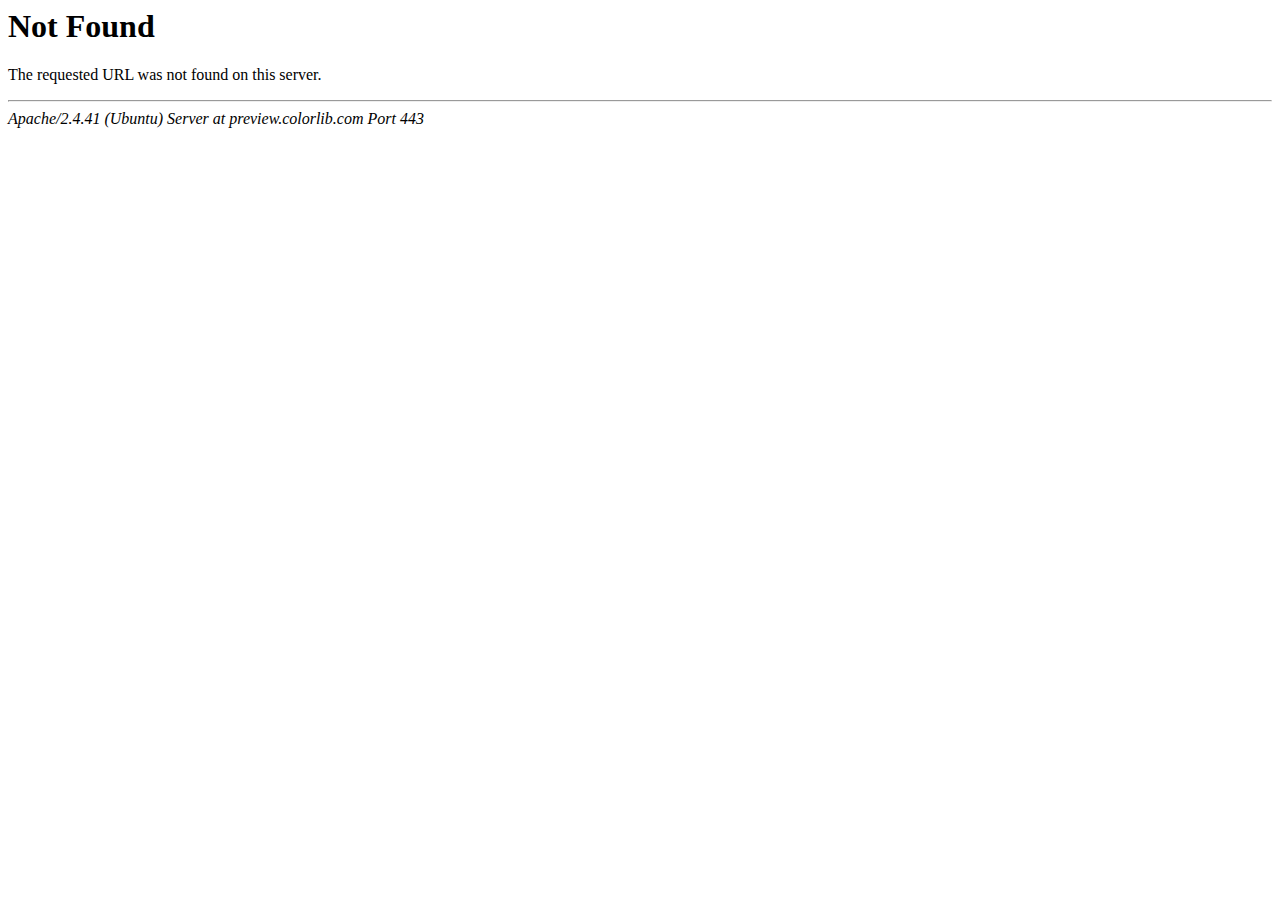
<file: blog.html>
<!DOCTYPE HTML PUBLIC "-//IETF//DTD HTML 2.0//EN">
<html><head>
<title>404 Not Found</title>
</head><body>
<h1>Not Found</h1>
<p>The requested URL was not found on this server.</p>
<hr>
<address>Apache/2.4.41 (Ubuntu) Server at preview.colorlib.com Port 443</address>
<script defer src="https://static.cloudflareinsights.com/beacon.min.js/vcd15cbe7772f49c399c6a5babf22c1241717689176015" integrity="sha512-ZpsOmlRQV6y907TI0dKBHq9Md29nnaEIPlkf84rnaERnq6zvWvPUqr2ft8M1aS28oN72PdrCzSjY4U6VaAw1EQ==" data-cf-beacon='{"rayId":"938b631299cea07f","version":"2025.4.0-1-g37f21b1","serverTiming":{"name":{"cfExtPri":true,"cfL4":true,"cfSpeedBrain":true,"cfCacheStatus":true}},"token":"cd0b4b3a733644fc843ef0b185f98241","b":1}' crossorigin="anonymous"></script>
</body></html>
</file>
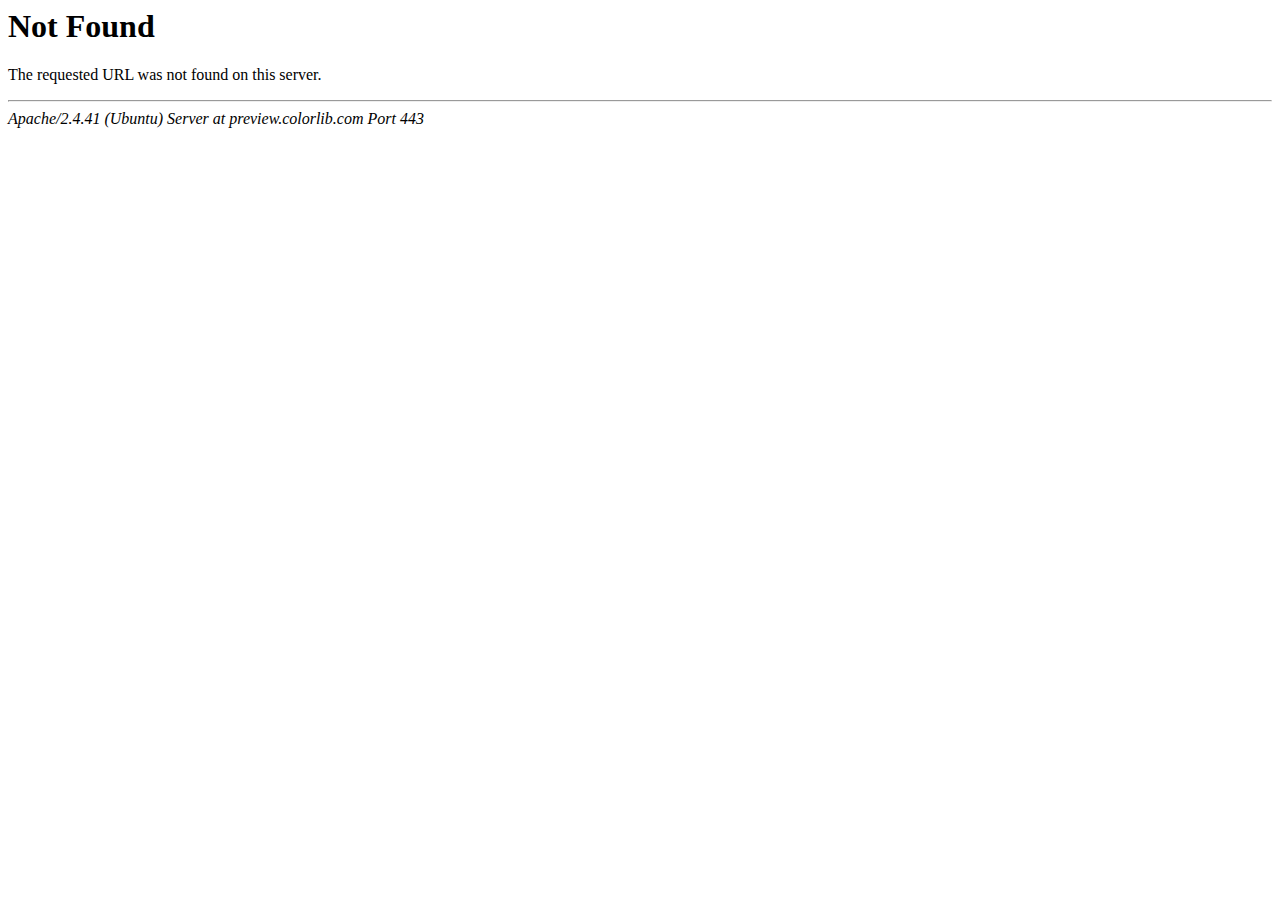
<file: favicon.html>
<!DOCTYPE HTML PUBLIC "-//IETF//DTD HTML 2.0//EN">
<html><head>
<title>404 Not Found</title>
</head><body>
<h1>Not Found</h1>
<p>The requested URL was not found on this server.</p>
<hr>
<address>Apache/2.4.41 (Ubuntu) Server at preview.colorlib.com Port 443</address>
<script defer src="https://static.cloudflareinsights.com/beacon.min.js/vcd15cbe7772f49c399c6a5babf22c1241717689176015" integrity="sha512-ZpsOmlRQV6y907TI0dKBHq9Md29nnaEIPlkf84rnaERnq6zvWvPUqr2ft8M1aS28oN72PdrCzSjY4U6VaAw1EQ==" data-cf-beacon='{"rayId":"938b62e8c852e8c7","version":"2025.4.0-1-g37f21b1","serverTiming":{"name":{"cfExtPri":true,"cfL4":true,"cfSpeedBrain":true,"cfCacheStatus":true}},"token":"cd0b4b3a733644fc843ef0b185f98241","b":1}' crossorigin="anonymous"></script>
</body></html>
</file>
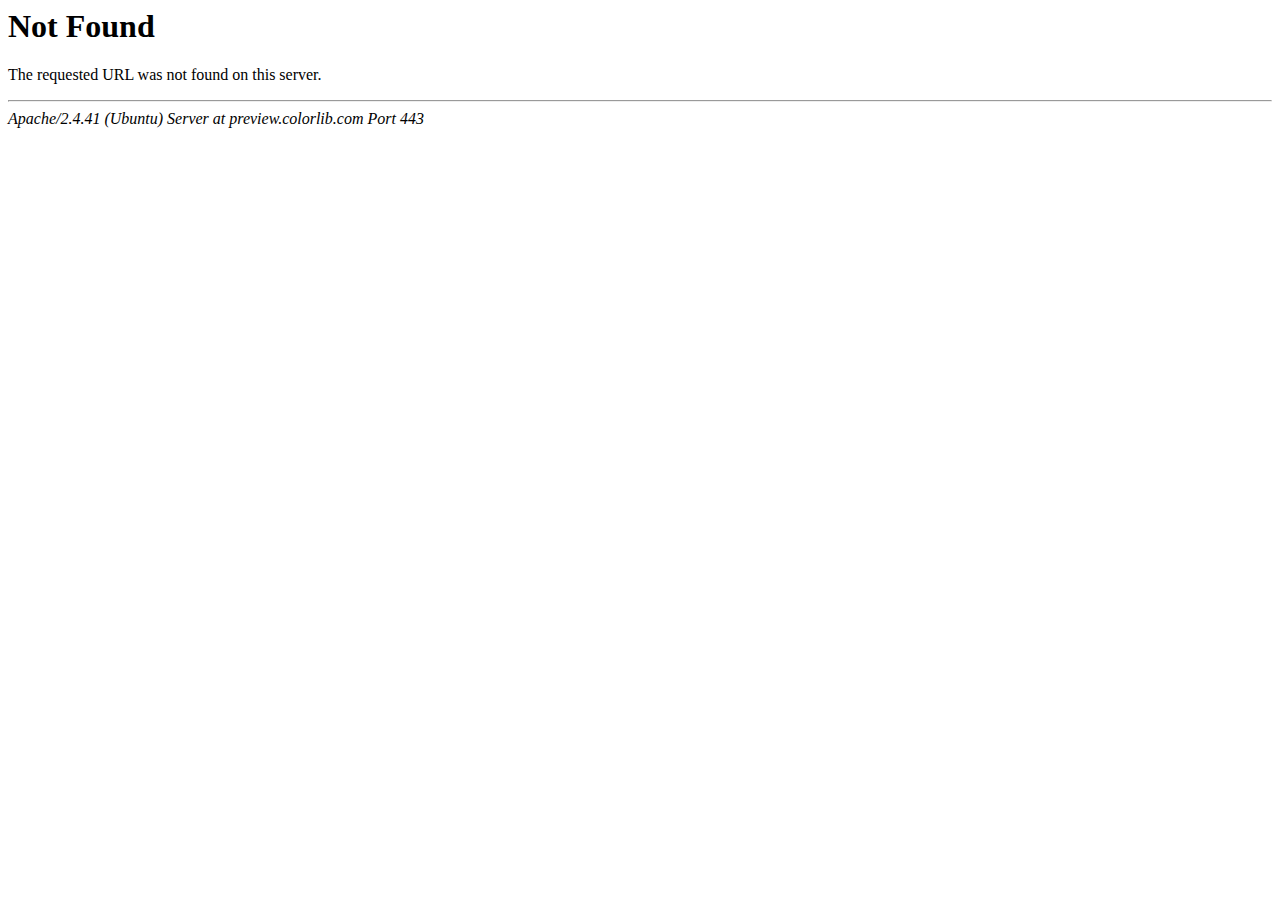
<file: work.html>
<!DOCTYPE HTML PUBLIC "-//IETF//DTD HTML 2.0//EN">
<html>

<head>
    <title>404 Not Found</title>
</head>

<body>
    <h1>Not Found</h1>
    <p>The requested URL was not found on this server.</p>
    <hr>
    <address>Apache/2.4.41 (Ubuntu) Server at preview.colorlib.com Port 443</address>
    <script defer
        src="https://static.cloudflareinsights.com/beacon.min.js/vcd15cbe7772f49c399c6a5babf22c1241717689176015"
        integrity="sha512-ZpsOmlRQV6y907TI0dKBHq9Md29nnaEIPlkf84rnaERnq6zvWvPUqr2ft8M1aS28oN72PdrCzSjY4U6VaAw1EQ=="
        data-cf-beacon='{"rayId":"938b6306986be8c7","version":"2025.4.0-1-g37f21b1","serverTiming":{"name":{"cfExtPri":true,"cfL4":true,"cfSpeedBrain":true,"cfCacheStatus":true}},"token":"cd0b4b3a733644fc843ef0b185f98241","b":1}'
        crossorigin="anonymous"></script>
</body>

</html>
</file>
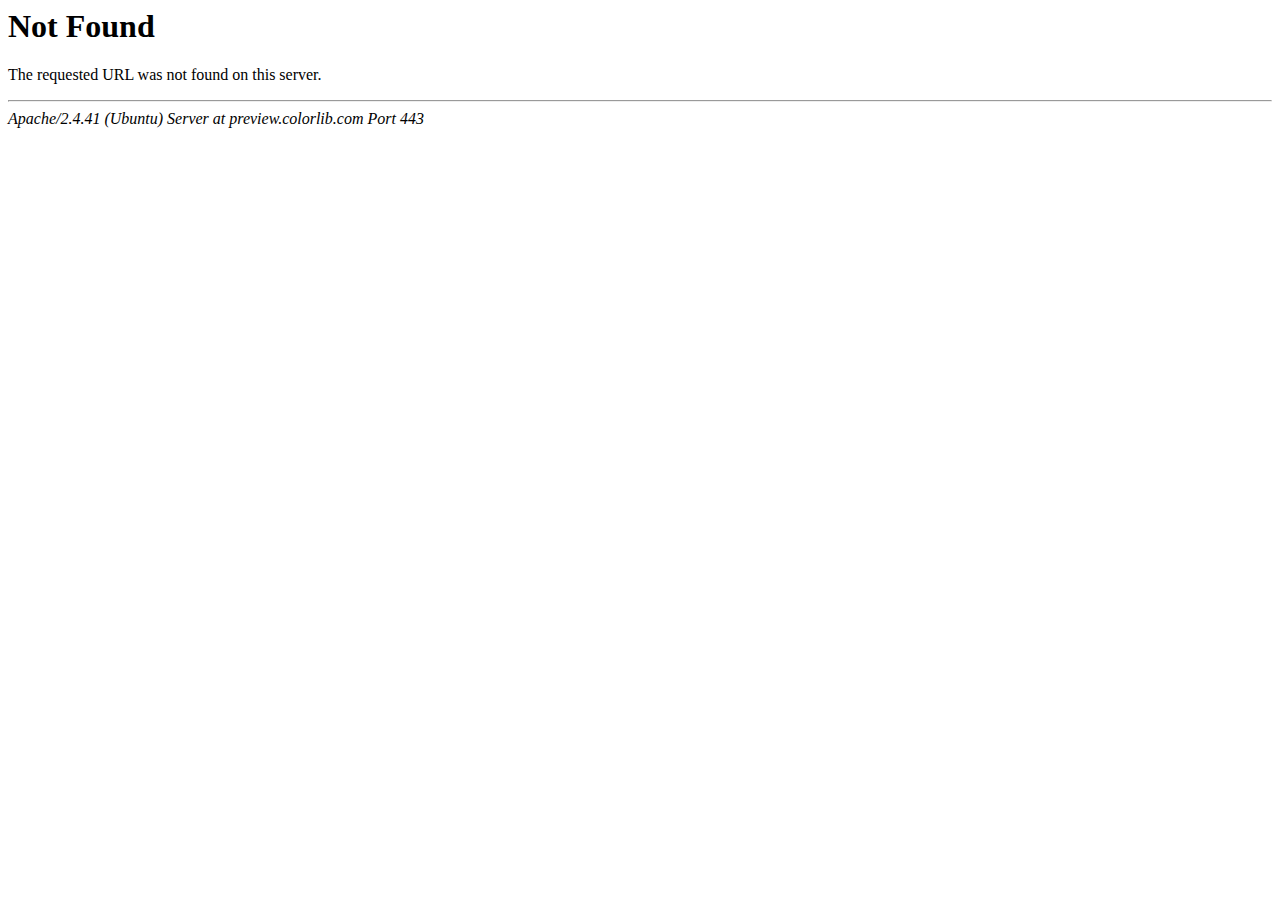
<file: css/owl.video.play.html>
<!DOCTYPE HTML PUBLIC "-//IETF//DTD HTML 2.0//EN">
<html><head>
<title>404 Not Found</title>
</head><body>
<h1>Not Found</h1>
<p>The requested URL was not found on this server.</p>
<hr>
<address>Apache/2.4.41 (Ubuntu) Server at preview.colorlib.com Port 443</address>
<script defer src="https://static.cloudflareinsights.com/beacon.min.js/vcd15cbe7772f49c399c6a5babf22c1241717689176015" integrity="sha512-ZpsOmlRQV6y907TI0dKBHq9Md29nnaEIPlkf84rnaERnq6zvWvPUqr2ft8M1aS28oN72PdrCzSjY4U6VaAw1EQ==" data-cf-beacon='{"rayId":"938b63385ffee8c7","version":"2025.4.0-1-g37f21b1","serverTiming":{"name":{"cfExtPri":true,"cfL4":true,"cfSpeedBrain":true,"cfCacheStatus":true}},"token":"cd0b4b3a733644fc843ef0b185f98241","b":1}' crossorigin="anonymous"></script>
</body></html>
</file>
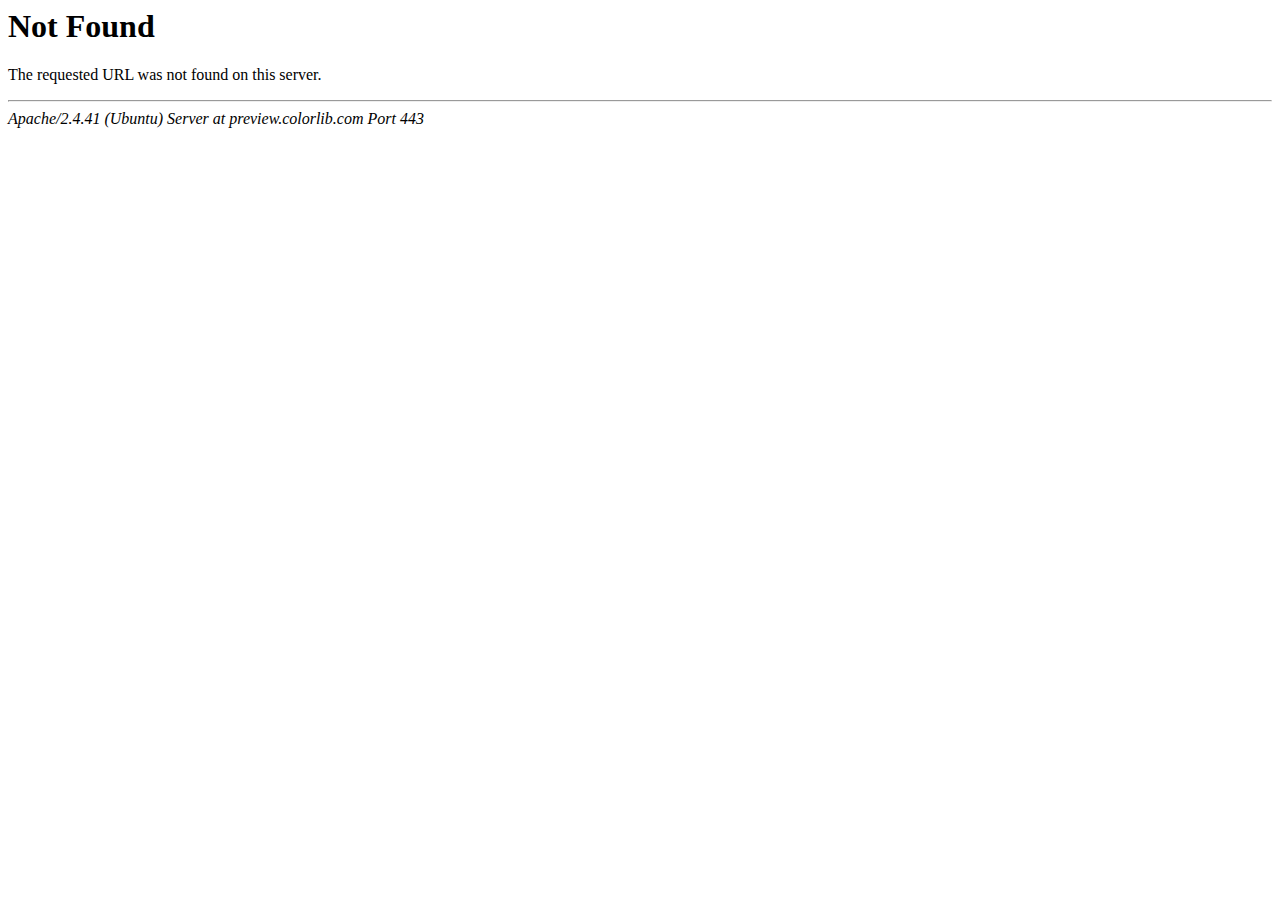
<file: images/loader.html>
<!DOCTYPE HTML PUBLIC "-//IETF//DTD HTML 2.0//EN">
<html><head>
<title>404 Not Found</title>
</head><body>
<h1>Not Found</h1>
<p>The requested URL was not found on this server.</p>
<hr>
<address>Apache/2.4.41 (Ubuntu) Server at preview.colorlib.com Port 443</address>
<script defer src="https://static.cloudflareinsights.com/beacon.min.js/vcd15cbe7772f49c399c6a5babf22c1241717689176015" integrity="sha512-ZpsOmlRQV6y907TI0dKBHq9Md29nnaEIPlkf84rnaERnq6zvWvPUqr2ft8M1aS28oN72PdrCzSjY4U6VaAw1EQ==" data-cf-beacon='{"rayId":"938b63484acca07f","version":"2025.4.0-1-g37f21b1","serverTiming":{"name":{"cfExtPri":true,"cfL4":true,"cfSpeedBrain":true,"cfCacheStatus":true}},"token":"cd0b4b3a733644fc843ef0b185f98241","b":1}' crossorigin="anonymous"></script>
</body></html>
</file>
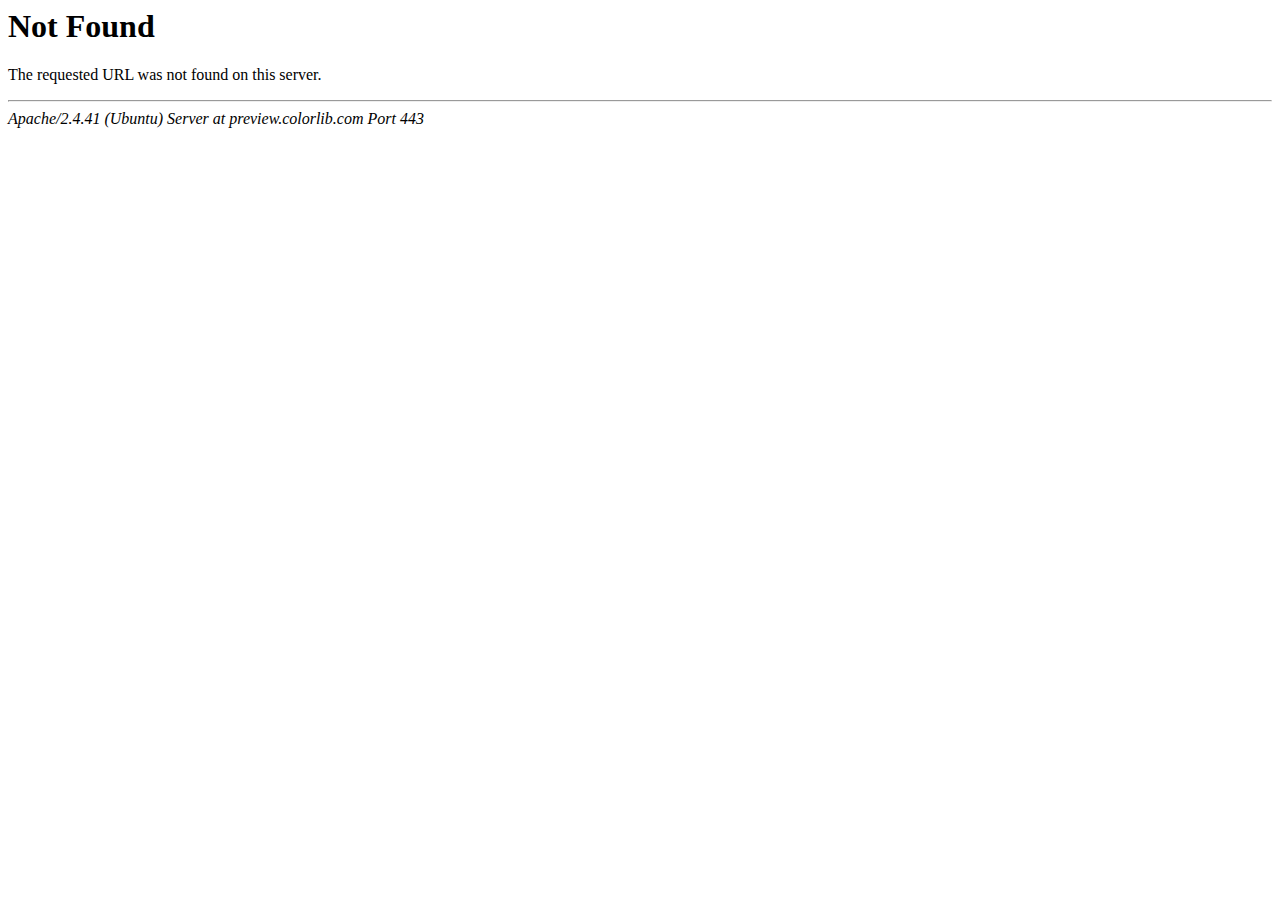
<file: css/fonts/icomoonb44e-2.html>
<!DOCTYPE HTML PUBLIC "-//IETF//DTD HTML 2.0//EN">
<html><head>
<title>404 Not Found</title>
</head><body>
<h1>Not Found</h1>
<p>The requested URL was not found on this server.</p>
<hr>
<address>Apache/2.4.41 (Ubuntu) Server at preview.colorlib.com Port 443</address>
<script defer src="https://static.cloudflareinsights.com/beacon.min.js/vcd15cbe7772f49c399c6a5babf22c1241717689176015" integrity="sha512-ZpsOmlRQV6y907TI0dKBHq9Md29nnaEIPlkf84rnaERnq6zvWvPUqr2ft8M1aS28oN72PdrCzSjY4U6VaAw1EQ==" data-cf-beacon='{"rayId":"938b632f18b6e8c7","version":"2025.4.0-1-g37f21b1","serverTiming":{"name":{"cfExtPri":true,"cfL4":true,"cfSpeedBrain":true,"cfCacheStatus":true}},"token":"cd0b4b3a733644fc843ef0b185f98241","b":1}' crossorigin="anonymous"></script>
</body></html>
</file>
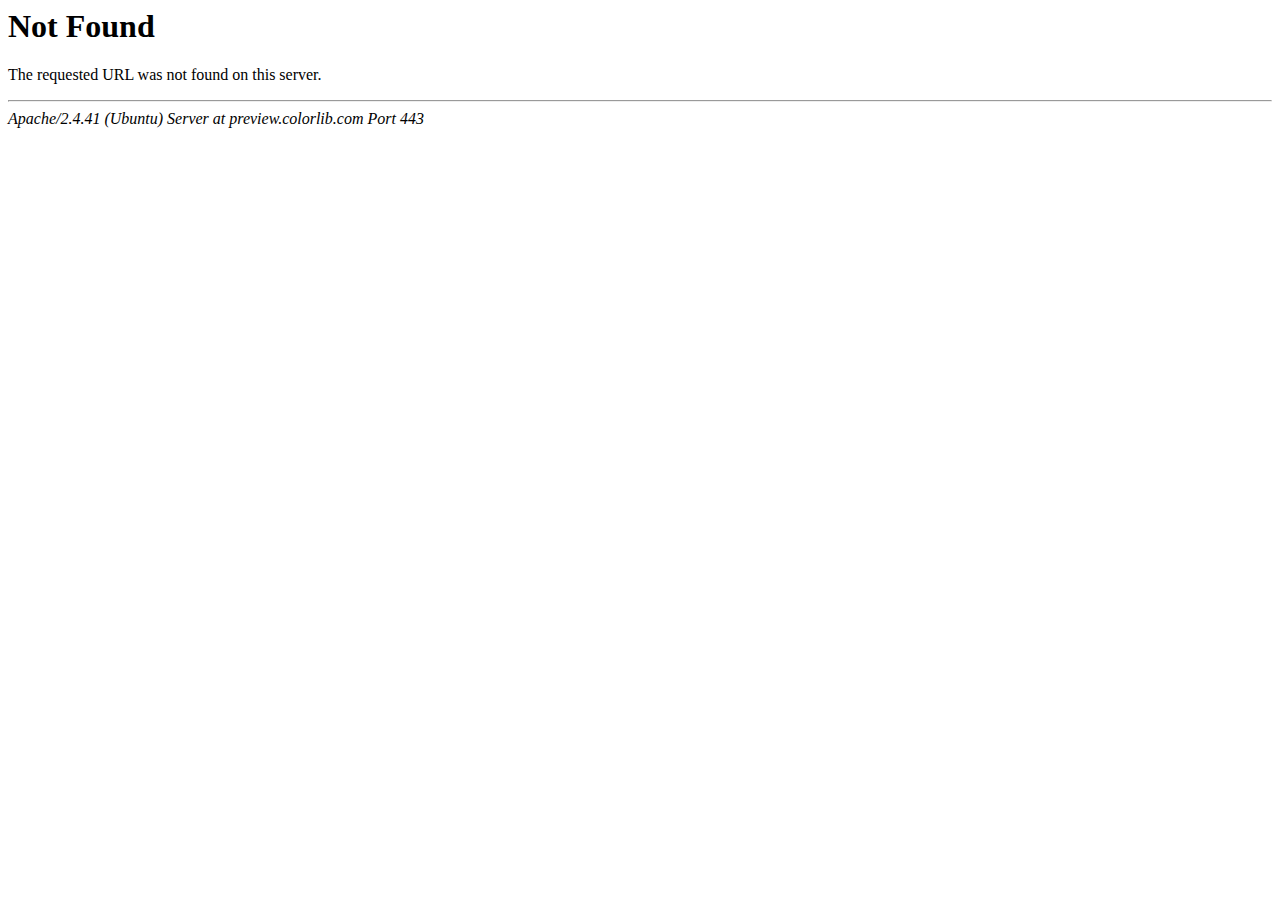
<file: css/fonts/icomoonb44e-3.html>
<!DOCTYPE HTML PUBLIC "-//IETF//DTD HTML 2.0//EN">
<html><head>
<title>404 Not Found</title>
</head><body>
<h1>Not Found</h1>
<p>The requested URL was not found on this server.</p>
<hr>
<address>Apache/2.4.41 (Ubuntu) Server at preview.colorlib.com Port 443</address>
<script defer src="https://static.cloudflareinsights.com/beacon.min.js/vcd15cbe7772f49c399c6a5babf22c1241717689176015" integrity="sha512-ZpsOmlRQV6y907TI0dKBHq9Md29nnaEIPlkf84rnaERnq6zvWvPUqr2ft8M1aS28oN72PdrCzSjY4U6VaAw1EQ==" data-cf-beacon='{"rayId":"938b63311bbbe8c7","version":"2025.4.0-1-g37f21b1","serverTiming":{"name":{"cfExtPri":true,"cfL4":true,"cfSpeedBrain":true,"cfCacheStatus":true}},"token":"cd0b4b3a733644fc843ef0b185f98241","b":1}' crossorigin="anonymous"></script>
</body></html>
</file>
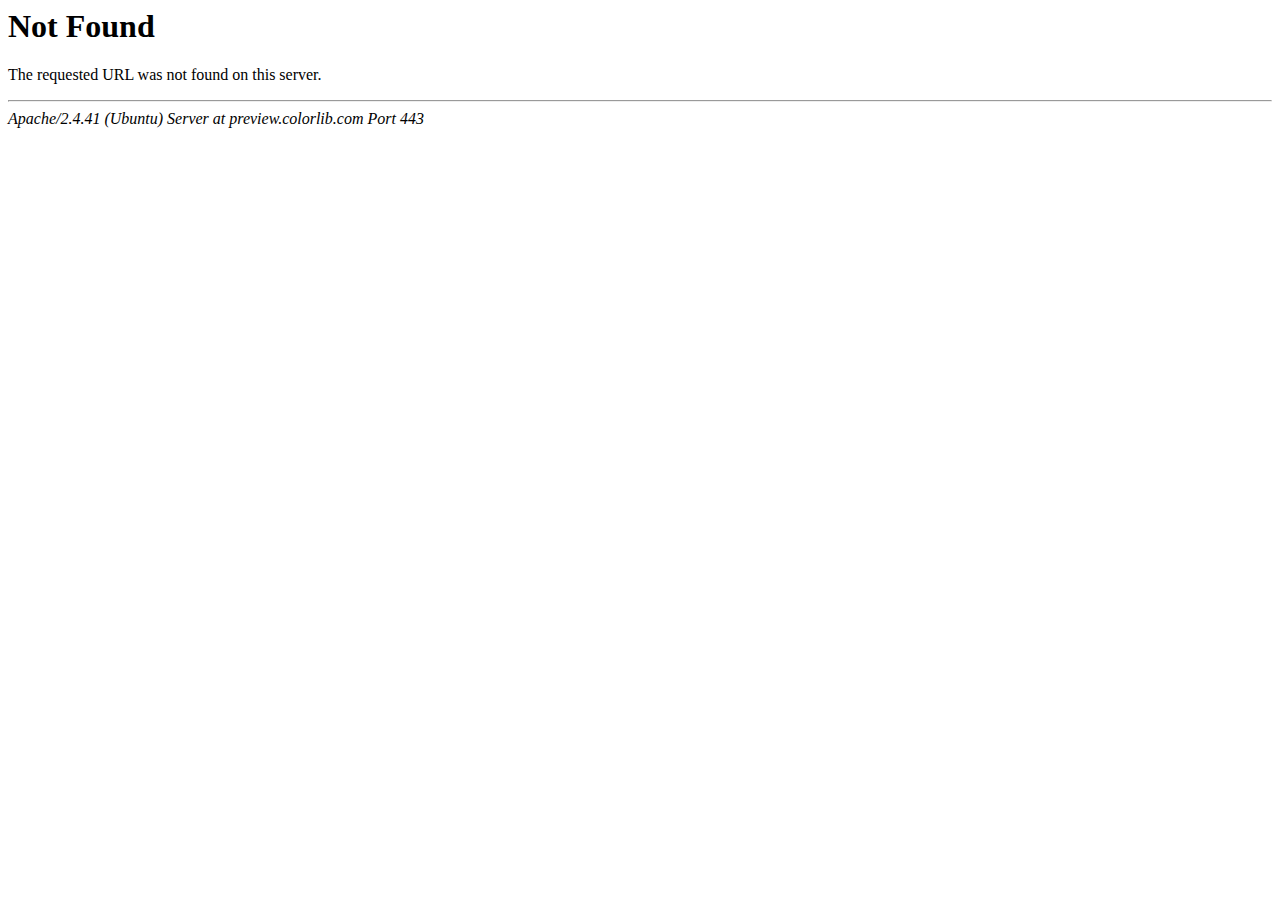
<file: css/fonts/icomoonb44e-4.html>
<!DOCTYPE HTML PUBLIC "-//IETF//DTD HTML 2.0//EN">
<html><head>
<title>404 Not Found</title>
</head><body>
<h1>Not Found</h1>
<p>The requested URL was not found on this server.</p>
<hr>
<address>Apache/2.4.41 (Ubuntu) Server at preview.colorlib.com Port 443</address>
<script defer src="https://static.cloudflareinsights.com/beacon.min.js/vcd15cbe7772f49c399c6a5babf22c1241717689176015" integrity="sha512-ZpsOmlRQV6y907TI0dKBHq9Md29nnaEIPlkf84rnaERnq6zvWvPUqr2ft8M1aS28oN72PdrCzSjY4U6VaAw1EQ==" data-cf-beacon='{"rayId":"938b63333fb8e8c7","version":"2025.4.0-1-g37f21b1","serverTiming":{"name":{"cfExtPri":true,"cfL4":true,"cfSpeedBrain":true,"cfCacheStatus":true}},"token":"cd0b4b3a733644fc843ef0b185f98241","b":1}' crossorigin="anonymous"></script>
</body></html>
</file>
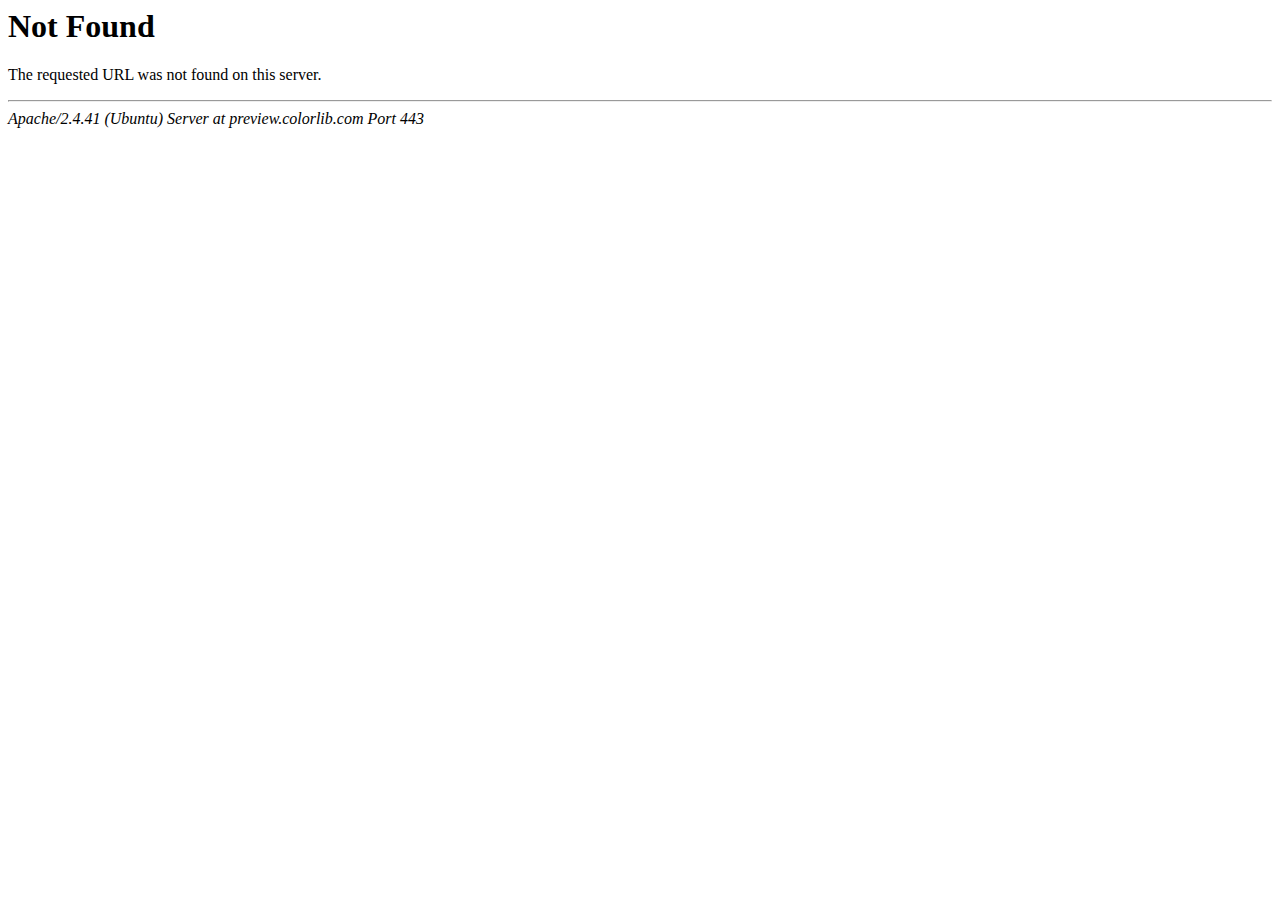
<file: css/fonts/icomoonb44e.html>
<!DOCTYPE HTML PUBLIC "-//IETF//DTD HTML 2.0//EN">
<html><head>
<title>404 Not Found</title>
</head><body>
<h1>Not Found</h1>
<p>The requested URL was not found on this server.</p>
<hr>
<address>Apache/2.4.41 (Ubuntu) Server at preview.colorlib.com Port 443</address>
<script defer src="https://static.cloudflareinsights.com/beacon.min.js/vcd15cbe7772f49c399c6a5babf22c1241717689176015" integrity="sha512-ZpsOmlRQV6y907TI0dKBHq9Md29nnaEIPlkf84rnaERnq6zvWvPUqr2ft8M1aS28oN72PdrCzSjY4U6VaAw1EQ==" data-cf-beacon='{"rayId":"938b632d1d4ae8c7","version":"2025.4.0-1-g37f21b1","serverTiming":{"name":{"cfExtPri":true,"cfL4":true,"cfSpeedBrain":true,"cfCacheStatus":true}},"token":"cd0b4b3a733644fc843ef0b185f98241","b":1}' crossorigin="anonymous"></script>
</body></html>
</file>
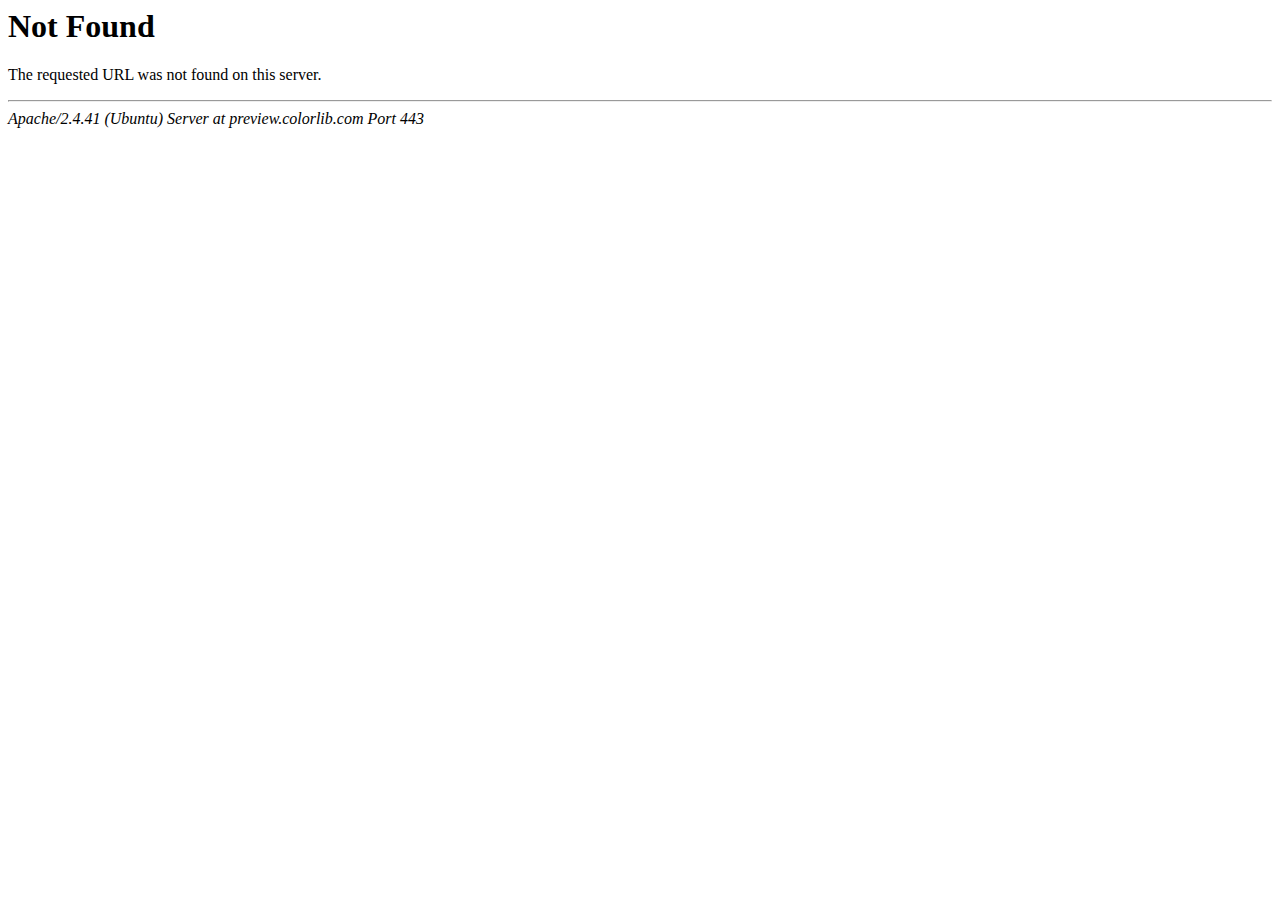
<file: fonts/flaticon/font/flaticon.html>
<!DOCTYPE HTML PUBLIC "-//IETF//DTD HTML 2.0//EN">
<html><head>
<title>404 Not Found</title>
</head><body>
<h1>Not Found</h1>
<p>The requested URL was not found on this server.</p>
<hr>
<address>Apache/2.4.41 (Ubuntu) Server at preview.colorlib.com Port 443</address>
<script defer src="https://static.cloudflareinsights.com/beacon.min.js/vcd15cbe7772f49c399c6a5babf22c1241717689176015" integrity="sha512-ZpsOmlRQV6y907TI0dKBHq9Md29nnaEIPlkf84rnaERnq6zvWvPUqr2ft8M1aS28oN72PdrCzSjY4U6VaAw1EQ==" data-cf-beacon='{"rayId":"938b62f2dc8ca07f","version":"2025.4.0-1-g37f21b1","serverTiming":{"name":{"cfExtPri":true,"cfL4":true,"cfSpeedBrain":true,"cfCacheStatus":true}},"token":"cd0b4b3a733644fc843ef0b185f98241","b":1}' crossorigin="anonymous"></script>
</body></html>
</file>
